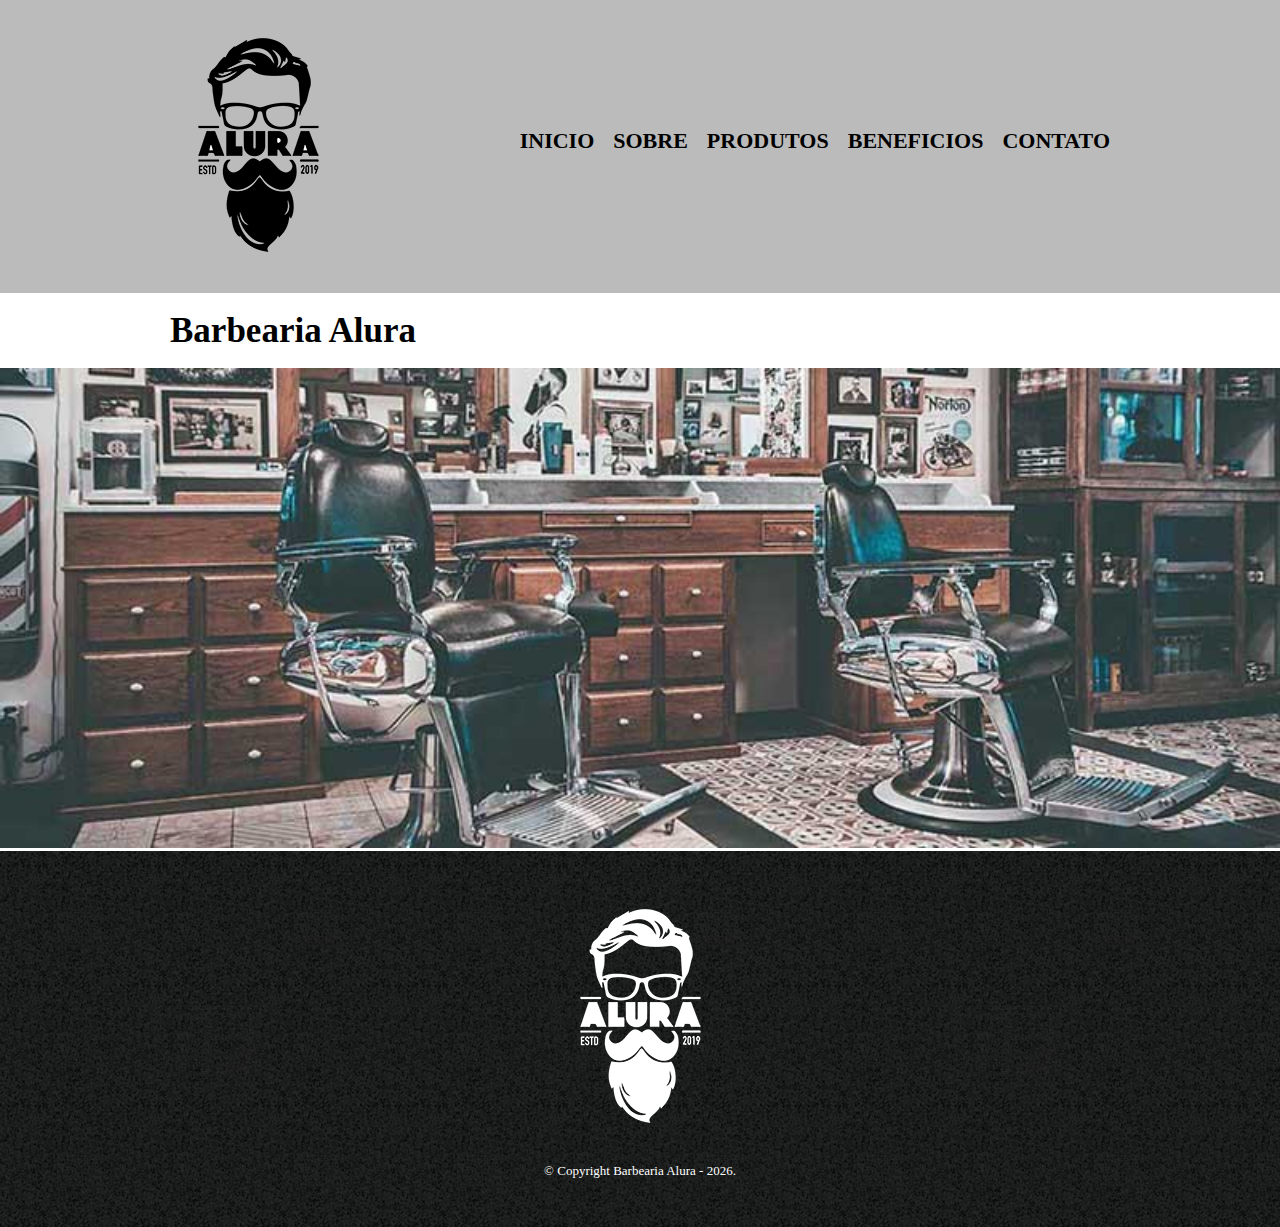
<file: src/index.html>
<!DOCTYPE html>
<html lang="pt-BR">
<head>
    <meta charset="UTF-8">
    <meta name="robots" content="noindex, nofollow, noimageindex, notranslate, noarchive, nosnippet">
    <meta name="viewport" content="width=device-width, initial-scale=1.0">
    <title>Barbearia Alura</title>
    <link rel="stylesheet" href="css/reset.css">
    <link rel="stylesheet" href="css/main.css">
    <link rel="stylesheet" href="css/header.css">
    <link rel="stylesheet" href="css/footer.css">
</head>
<body>
    <header>
        <div class="linha">
            <h1><img src="images/logo.png" alt="Logo da Barbearia Alura"></h1>
            <nav>
                <ul>
                    <li><a href="/">Inicio</a></li>
                    <li><a href="sobre.html">Sobre</a></li>
                    <li><a href="produtos.html">Produtos</a></li>
                    <li><a href="beneficios.html">Beneficios</a></li>
                    <li><a href="contato.html">Contato</a></li>
                </ul>
            </nav>
        </div>
    </header>
    
    <main>
        <div class="linha">
            <h1 class="titulo-principal">Barbearia Alura</h1>
        </div>
        <img class="banner" src="images/banner.jpg" alt="Banner">
    </main>

    <footer>
        <div class="linha">
            <img src="images/logo-branco.png" alt="Logo Barbearia Alura">
            <p class="copyright">&copy; Copyright Barbearia Alura - <span id="ano"></span>.</p>
        </div>
    </footer>
    
    <script src="js/scripts.js"></script>
    <script>
        document.getElementById('ano').innerHTML = year;
    </script>
</body>
</html>
</file>
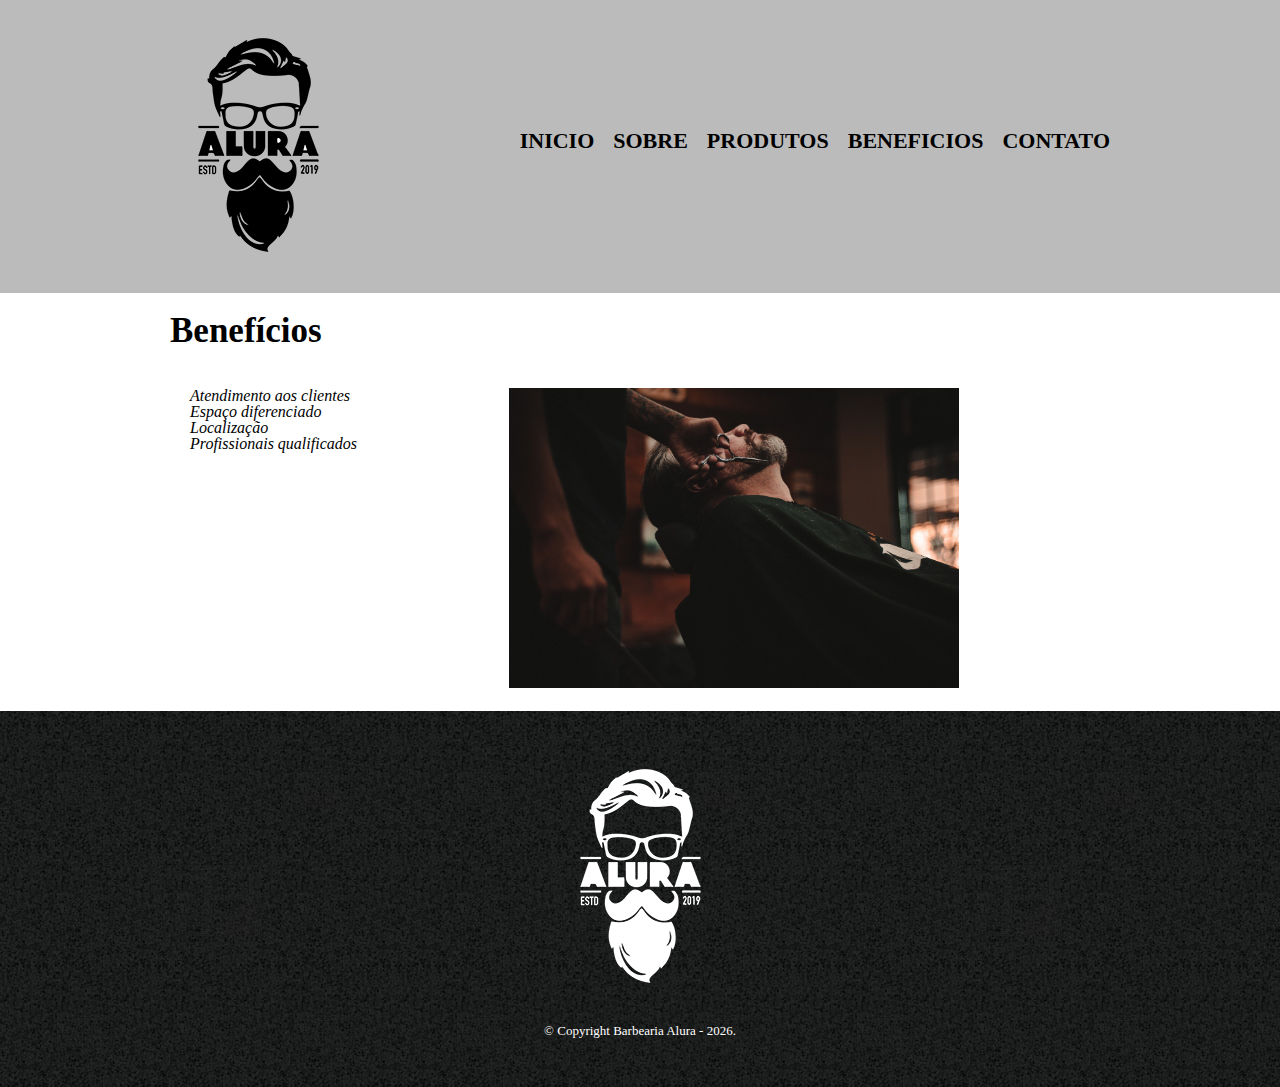
<file: src/beneficios.html>
<!DOCTYPE html>
<html lang="pt-BR">
<head>
    <meta charset="UTF-8">
    <meta name="robots" content="noindex, nofollow, noimageindex, notranslate, noarchive, nosnippet">
    <meta name="viewport" content="width=device-width, initial-scale=1.0">
    <title>Benefícios | Barbearia Alura</title>
    <link rel="stylesheet" href="css/reset.css">
    <link rel="stylesheet" href="css/main.css">
    <link rel="stylesheet" href="css/header.css">
    <link rel="stylesheet" href="css/footer.css">
</head>
<body>
    <header>
        <div class="linha">
            <h1><img src="images/logo.png" alt="Logo da Barbearia Alura"></h1>
            <nav>
                <ul>
                    <li><a href="/">Inicio</a></li>
                    <li><a href="sobre.html">Sobre</a></li>
                    <li><a href="produtos.html">Produtos</a></li>
                    <li><a href="beneficios.html">Beneficios</a></li>
                    <li><a href="contato.html">Contato</a></li>
                </ul>
            </nav>
        </div>
    </header>

    <main>
        <div class="linha">
            <h1 class="titulo-principal">Benefícios</h1>

            <div class="beneficios">
                <ul>
                    <li class="itens">Atendimento aos clientes</li>
                    <li class="itens">Espaço diferenciado</li>
                    <li class="itens">Localização</li>
                    <li class="itens">Profissionais qualificados</li>
                </ul>
                <img class="imagemBeneficios" src="images/beneficios.jpg" alt="Beneficios">
            </div>
        </div>
    </main>

    <footer>
        <div class="linha">
            <img src="images/logo-branco.png" alt="Logo Barbearia Alura">
            <p class="copyright">&copy; Copyright Barbearia Alura - <span id="ano"></span>.</p>
        </div>
    </footer>

    <script src="js/scripts.js"></script>
    <script>
        document.getElementById('ano').innerHTML = year;
    </script>
</body>
</html>
</file>
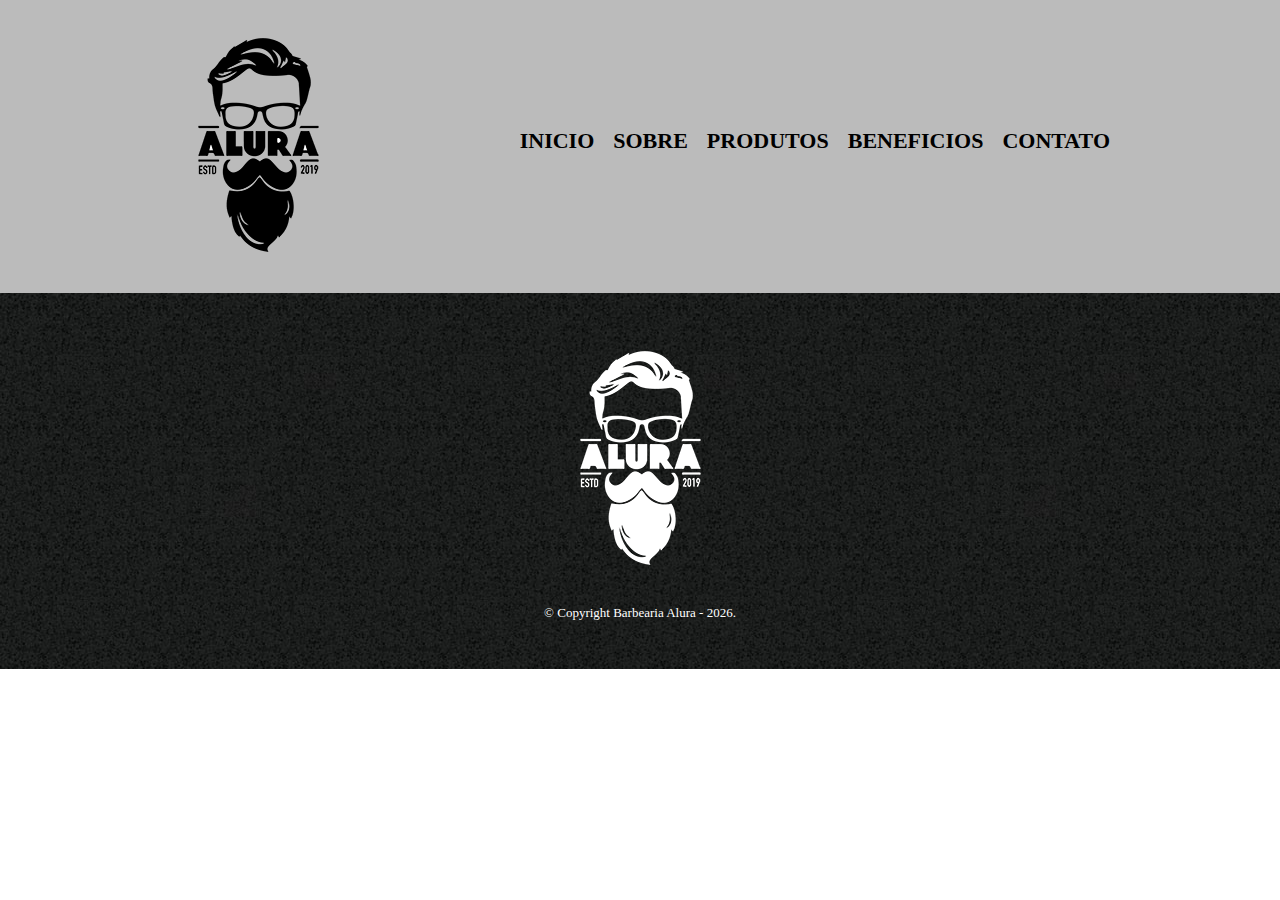
<file: src/contato.html>
<!DOCTYPE html>
<html lang="pt-BR">
<head>
    <meta charset="UTF-8">
    <meta name="robots" content="noindex, nofollow, noimageindex, notranslate, noarchive, nosnippet">
    <meta name="viewport" content="width=device-width, initial-scale=1.0">
    <title>Contato | Barbearia Alura</title>
    <link rel="stylesheet" href="css/reset.css">
    <link rel="stylesheet" href="css/main.css">
    <link rel="stylesheet" href="css/header.css">
    <link rel="stylesheet" href="css/footer.css">
</head>
<body>
    <header>
        <div class="linha">
            <h1><img src="images/logo.png" alt="Logo da Barbearia Alura"></h1>
            <nav>
                <ul>
                    <li><a href="/">Inicio</a></li>
                    <li><a href="sobre.html">Sobre</a></li>
                    <li><a href="produtos.html">Produtos</a></li>
                    <li><a href="beneficios.html">Beneficios</a></li>
                    <li><a href="contato.html">Contato</a></li>
                </ul>
            </nav>
        </div>
    </header>

    <main>
        
    </main>

    <footer>
        <div class="linha">
            <img src="images/logo-branco.png" alt="Logo Barbearia Alura">
            <p class="copyright">&copy; Copyright Barbearia Alura - <span id="ano"></span>.</p>
        </div>
    </footer>
    <script src="js/scripts.js"></script>
    <script>
        document.getElementById('ano').innerHTML = year;
    </script>
</body>
</html>
</file>
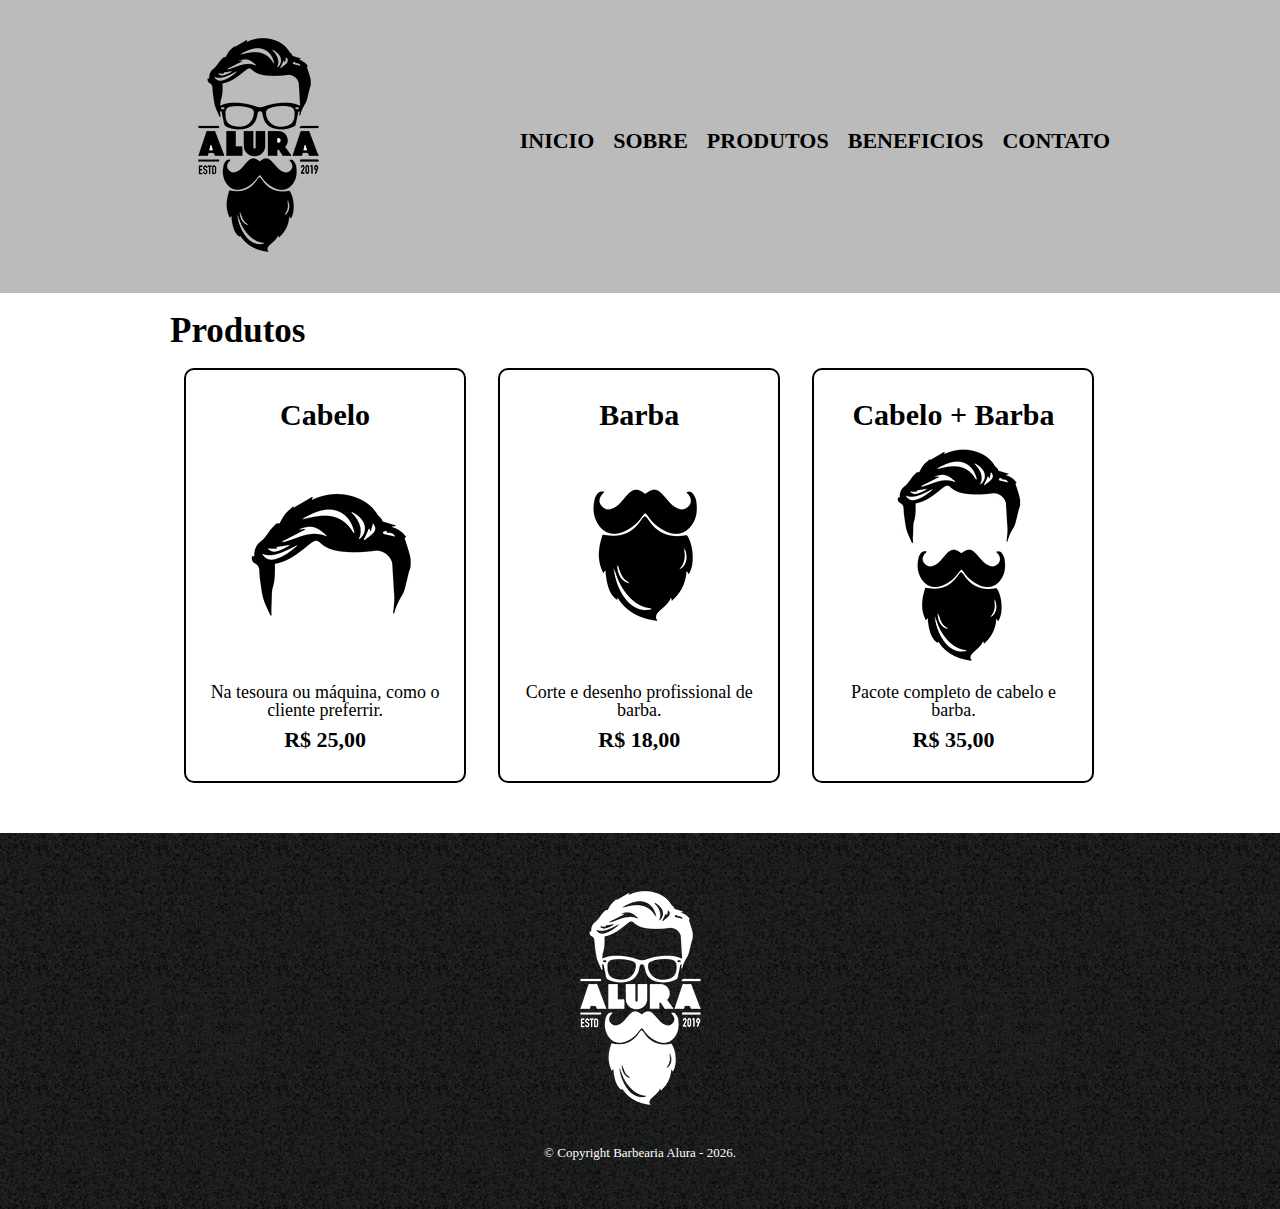
<file: src/produtos.html>
<!DOCTYPE html>
<html lang="pt-BR">
<head>
    <meta charset="UTF-8">
    <meta name="robots" content="noindex, nofollow, noimageindex, notranslate, noarchive, nosnippet">
    <meta name="viewport" content="width=device-width, initial-scale=1.0">
    <title>Produtos | Barbearia Alura</title>
    <link rel="stylesheet" href="css/reset.css">
    <link rel="stylesheet" href="css/main.css">
    <link rel="stylesheet" href="css/header.css">
    <link rel="stylesheet" href="css/footer.css">
</head>
<body>
    <header>
        <div class="linha">
            <h1><img src="images/logo.png" alt="Logo da Barbearia Alura"></h1>
            <nav>
                <ul>
                    <li><a href="/">Inicio</a></li>
                    <li><a href="sobre.html">Sobre</a></li>
                    <li><a href="produtos.html">Produtos</a></li>
                    <li><a href="beneficios.html">Beneficios</a></li>
                    <li><a href="contato.html">Contato</a></li>
                </ul>
            </nav>
        </div>
    </header>

    <main>
        <div class="linha">
            <h1 class="titulo-principal">Produtos</h1>
            <ul class="produtos">
                <li>
                    <h2>Cabelo</h2>
                    <img src="images/cabelo.jpg" alt="Cabelo">
                    <p class="produto-desc">Na tesoura ou máquina, como o cliente preferrir.</p>
                    <p class="produto-preco">R$ 25,00</p>
                </li>
                <li>
                    <h2>Barba</h2>
                    <img src="images/barba.jpg" alt="Barba">
                    <p class="produto-desc">Corte e desenho profissional de barba.</p>
                    <p class="produto-preco">R$ 18,00</p>
                </li>
                <li>
                    <h2>Cabelo + Barba</h2>
                    <img src="images/cabelo+barba.jpg" alt="Cabelo mais Barba">
                    <p class="produto-desc">Pacote completo de cabelo e barba.</p>
                    <p class="produto-preco">R$ 35,00</p>
                </li>
            </ul>
        </div>
    </main>

    <footer>
        <div class="linha">
            <img src="images/logo-branco.png" alt="Logo Barbearia Alura">
            <p class="copyright">&copy; Copyright Barbearia Alura - <span id="ano"></span>.</p>
        </div>
    </footer>
    <script src="js/scripts.js"></script>
    <script>
        document.getElementById('ano').innerHTML = year;
    </script>
</body>
</html>
</file>
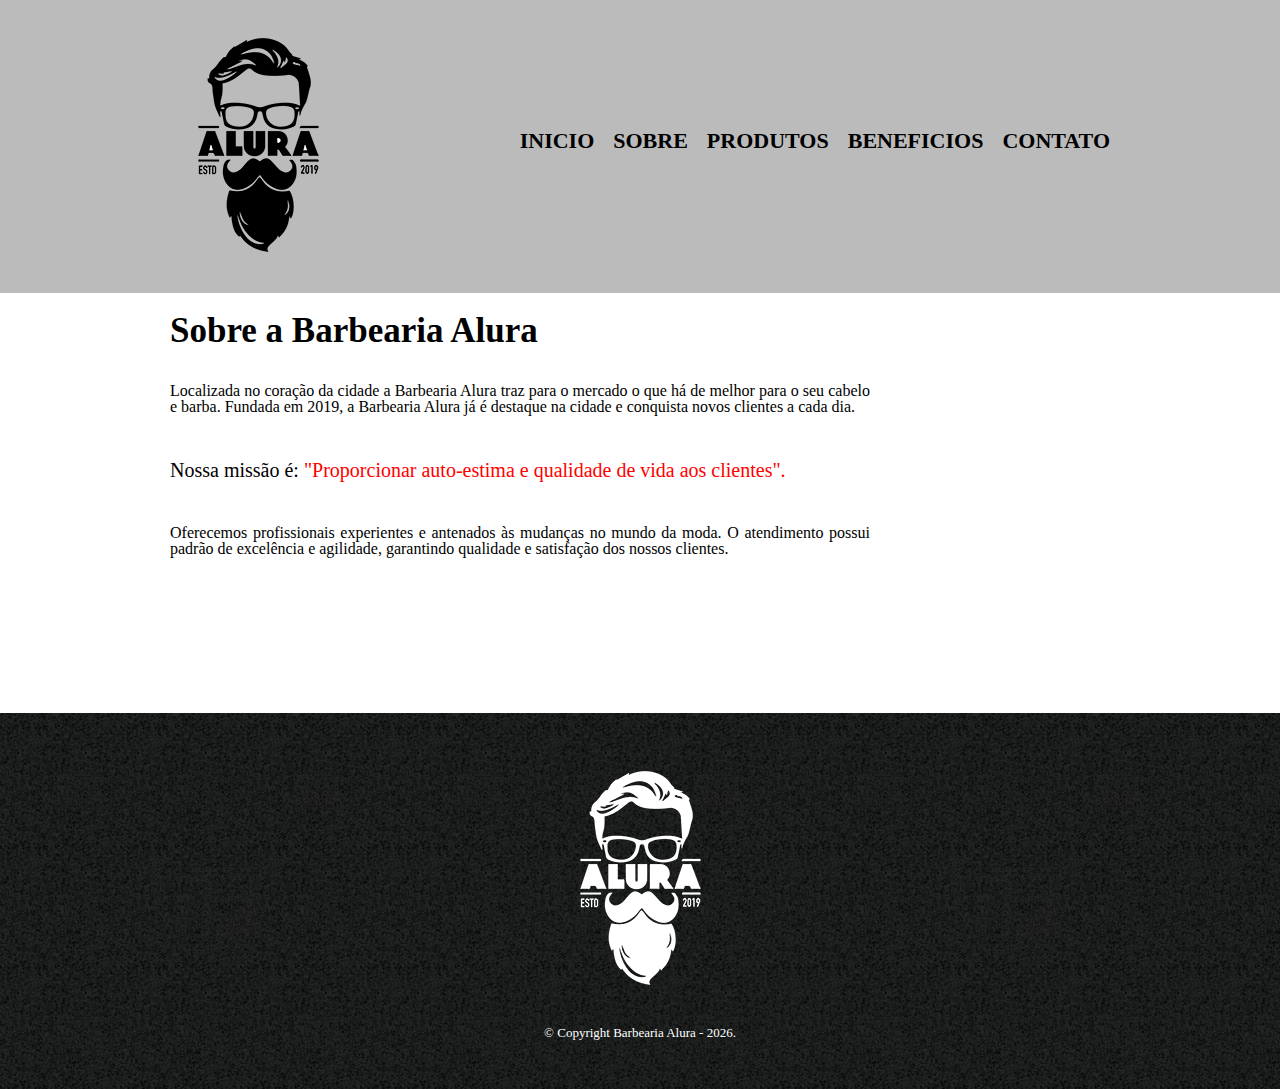
<file: src/sobre.html>
<!DOCTYPE html>
<html lang="pt-BR">
<head>
    <meta charset="UTF-8">
    <meta name="robots" content="noindex, nofollow, noimageindex, notranslate, noarchive, nosnippet">
    <meta name="viewport" content="width=device-width, initial-scale=1.0">
    <title>Sobre | Barbearia Alura</title>
    <link rel="stylesheet" href="css/reset.css">
    <link rel="stylesheet" href="css/header.css">
    <link rel="stylesheet" href="css/main.css">
    <link rel="stylesheet" href="css/footer.css">
    <link rel="stylesheet" href="css/sobre.css">
</head>
<body>
    <header>
        <div class="linha">
            <h1><img src="images/logo.png" alt="Logo da Barbearia Alura"></h1>
            <nav>
                <ul>
                    <li><a href="/">Inicio</a></li>
                    <li><a href="sobre.html">Sobre</a></li>
                    <li><a href="produtos.html">Produtos</a></li>
                    <li><a href="beneficios.html">Beneficios</a></li>
                    <li><a href="contato.html">Contato</a></li>
                </ul>
            </nav>
        </div>
    </header>

    <main>
        <div class="linha">
            <div class="sobre">
                <h1 class="titulo-principal">Sobre a Barbearia Alura</h1>
                    
                <p>Localizada no coração da cidade a <strong>Barbearia Alura</strong> traz para o mercado o que há de melhor para o seu cabelo e barba. Fundada em 2019, a Barbearia Alura já é destaque na cidade e conquista novos clientes a cada dia.</p>
            
                <p class="missao"><em>Nossa missão é: <strong>"Proporcionar auto-estima e qualidade de vida aos clientes".</strong></em></p>
            
                <p>Oferecemos profissionais experientes e antenados às mudanças no mundo da moda. O atendimento possui padrão de excelência e agilidade, garantindo qualidade e satisfação dos nossos clientes.</p>
            </div>
        </div>
    </main>

    <footer>
        <div class="linha">
            <img src="images/logo-branco.png" alt="Logo Barbearia Alura">
            <p class="copyright">&copy; Copyright Barbearia Alura - <span id="ano"></span>.</p>
        </div>
    </footer>
    <script src="js/scripts.js"></script>
    <script>
        document.getElementById('ano').innerHTML = year;
    </script>
</body>
</html>
</file>
<file: src/css/main.css>
/* main.css */

.linha {
    position: relative;
    width: 940px;
    margin: 0 auto;
}

.titulo-principal {
    margin: 20px 0;
    font-size: 35px;
    font-weight: 700;
}

.banner {
    width: 100%;
}

/* beneficios */

.beneficios {
    background-color: #fff;
    padding: 20px;
}

.beneficios ul {
    display: inline-block;
    vertical-align: top;
    width: 20%;
    margin-right: 15%;
}

.itens {
    font-style: italic;
}

.imagemBeneficios {
    width: 50%;
}

/* produtos.css */

.produtos {
    padding-bottom: 50px;
}

.produtos li {
    display: inline-block;
    text-align: center;
    width: 30%;
    vertical-align: top;
    margin: 0 1.5%;
    padding: 30px 20px;
    box-sizing: border-box;
    border: 2px solid #000;
    border-radius: 10px;
}

.produtos li:hover h2 {
    font-size: 34px;
}

.produtos h2 {
    font-size: 30px;
    font-weight: bold;
}

.produto-desc {
    font-size: 18px;
}

.produto-preco {
    font-size: 22px;
    font-weight: bold;
    margin-top: 10px;
}

/* sobre.css */

.sobre {
    min-height: 400px;
}
.sobre p {
    text-align: justify;
    padding: 15px 0;
    margin: 15px 0;
    width: 700px;
}

.sobre em strong {
    color: #ff0000;
}

.sobre .missao {
    font-size: 20px;
}
</file>
<file: src/css/header.css>
/* header.css */

header {
    background-color: #bbb;
    padding: 20px 0;
}

nav {
    position: absolute;
    top: 110px;
    right: 0;
}

nav li {
    display: inline;
    margin-left: 15px;
}

nav li a {
    text-transform: uppercase;
    color: #000;
    font-weight: bold;
    font-size: 22px;
    text-decoration: none;
}

nav li a:hover {
    color: #c78c19;
    text-decoration: underline;
}
</file>
<file: src/css/footer.css>
/* footer.css */

footer {
    text-align: center;
    background: url(../images/bg.jpg);
    padding: 40px 0;
}

.copyright {
    color: #fff;
    font-size: 13px;
    margin: 20px 0 10px;
}
</file>
<file: src/css/sobre.css>
/* sobre.css */
.sobre {
    min-height: 400px;
}
.sobre p {
    text-align: justify;
    padding: 15px 0;
    margin: 15px 0;
    width: 700px;
}

.sobre em strong {
    color: #ff0000;
}

.sobre .missao {
    font-size: 20px;
}
</file>
